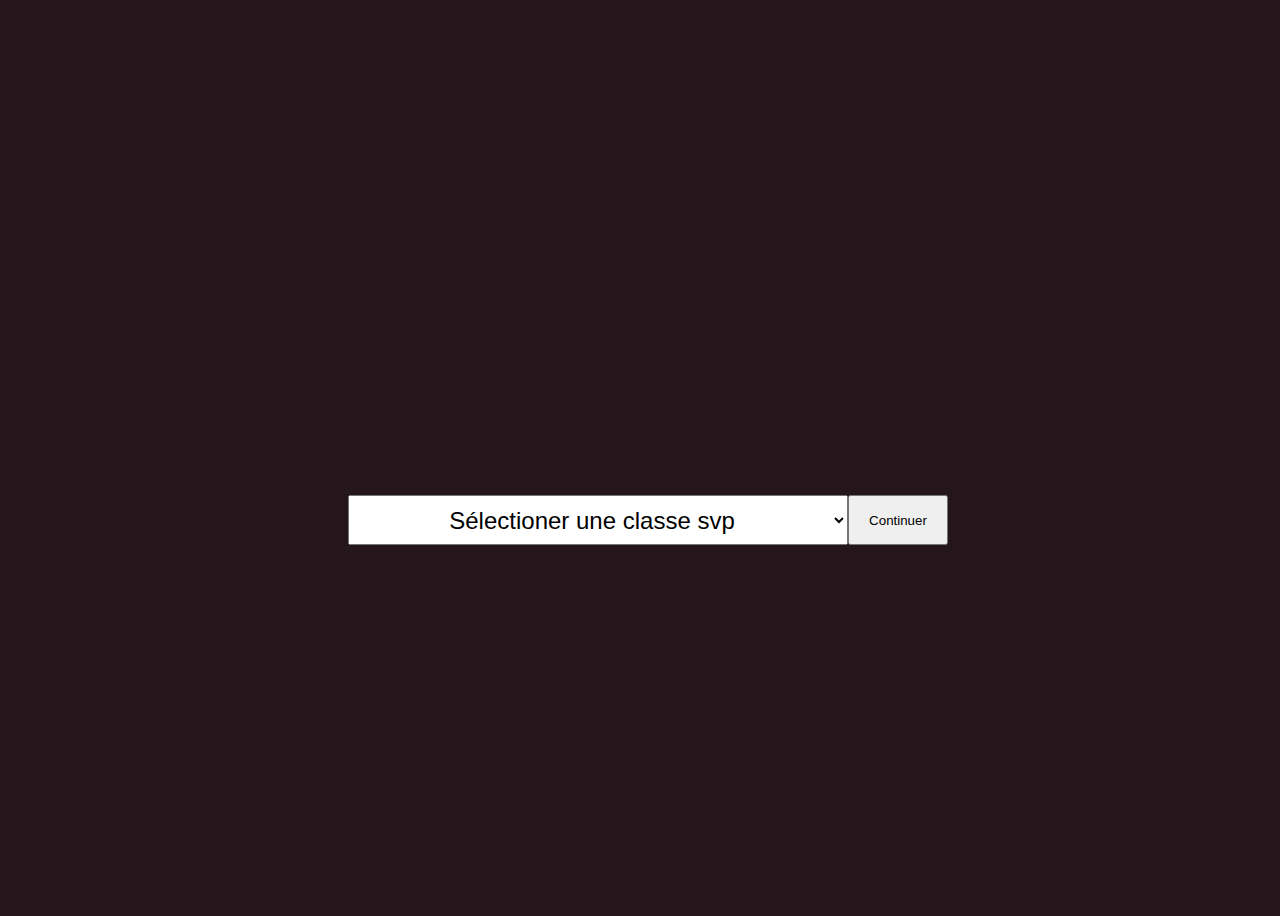
<file: home.html>
<!DOCTYPE html>
<html lang="fr">
<head>
    <meta charset="UTF-8">
    <meta http-equiv="X-UA-Compatible" content="IE=edge">
    <meta name="viewport" content="width=device-width, initial-scale=1.0">
    <!-- <link rel="stylesheet" href="style.css"> -->
    <title>RPG</title>
    <style>

        body {
            width: 100vw;
            height: 100vh;
            overflow: hidden;
            --main-color: #fff;
            --text-color: #fff;
            color: var(--text-color);
            background-color: #25161b;
            display: flex;
            justify-content: center;
            flex-direction: column;
            align-items: center;
        }


        .select {
            margin: 50px;
            display: flex;
            justify-content: center;
            align-items: center;
        }

        #classe-select {
            width: 500px;
            height: 50px;
            font-size: 1.5rem;
            text-align: center;
        }

        button {
            width: 100px;
            height: 50px;
        }
    </style>
</head>
<body>

    <div>
        <canvas id="show-classes"></canvas>
    </div>
  
    <div class="select">
      <label for="classe-select"></label>
      <select name="classes" id="classe-select">
        <option value="" disabled selected>Sélectioner une classe svp</option>
      </select>
      <button onclick="begin();">Continuer</button>
    </div>
  
  </section>



    <script>
        class Classe {
            constructor(name, pseudo, pv, endurance, mana, attaques) {
                this.name = name;
                this.pseudo = pseudo;
                this.pv = pv;
                this.endurance = endurance;
                this.mana = mana;
                this.attaques = attaques;
            }
        }

        class Competences {
            constructor(name, damage, costEndurance, costMana) {
                this.name = name;
                this.damage = damage;
                this.costEndurance = costEndurance;
                this.costMana = costMana;
            }
        }

        let sortWarrior = [
            new Competences("Coup de  poing", 10, 10, 0),
            new Competences("Épée à double tranchant", 30, 30, 0),
            new Competences("La frappe du JO", 90, 100, 0),
        ]

        let classes = [
            new Classe("mage", "mage-default", 1400, 0, 200, sortWarrior),
            new Classe("guerrier", "guerrier-default", 2000, 100, 0, sortWarrior),
            new Classe("archer", "archer-default", 1200, 0, 0, sortWarrior),
        ];



        // Page de choix de la classe START
        const selectHTML = document.getElementById("classe-select");



        let homeCanvas = document.getElementById('show-classes');
        let ctxHome = homeCanvas.getContext('2d');
        ctxHome.imageSmoothingEnabled = true;


        const CANVAS_WIDTH = homeCanvas.width = 120;
        const CANVAS_HEIGHT = homeCanvas.height = 120;

        const spriteWidth = 64; //png widht / column
        const spriteHeight = 64; // png height / row

        const playerImage = new Image();
        // playerImage.src = "";

        selectHTML.addEventListener('change', (event) => {
            switch (selectHTML.value) {
                case classes[0].name:
                    playerImage.src = "wizard.png" //mage
                    // animate();
                    console.log("classe 1");
                    break;
                case classes[1].name:
                    playerImage.src = "warrior.png" 
                    // animate();
                    console.log("classe 2"); //warrior
                    break;
                case classes[2].name:
                    playerImage.src = "archer.png" 
                    console.log("classe 3"); //Archer
                    break;
                default:
                    playerImage.src = "" 
                    break;
            }
            // const result = document.querySelector('.result');
            // result.textContent = `You like ${event.target.value}`;
        });


        function goToSelect() {

            for (let classe of classes) {
                let option = document.createElement("option");
                option.setAttribute(`value`, `${classe.name}`);
                option.innerText = `${classe.name}`;
                selectHTML.appendChild(option);
            }
        };
        goToSelect();



        //player
        let playerState = '';


        let frameForStop = 60;
        let gameFrame = 0;
        const staggerFrames = 8;
        const spriteAnimations = [];

        const animationState = [
        {
            name: 'spell',
            frames: 7,
            line: 3
        },
        {
            name: 'walk',
            frames: 9,
            line: 11,
        },
        {
            name: 'attack',
            frames: 6,
            line: 15,
        },
        {
            name: 'die',
            frames: 6,
            line: 20,
        },
        {
            name: 'hit',
            frames: 3,
            line: 20,
        }
        ];

        function animate() {
            ctxHome.clearRect(0,0, CANVAS_WIDTH, CANVAS_HEIGHT);
            let frameX = spriteWidth * 6;
            let frameY = spriteHeight * 2;
            ctxHome.drawImage(playerImage, frameX, frameY, spriteWidth, spriteHeight, 0, 0, 120, 120)


    
            requestAnimationFrame(animate);
            
        }
        animate();



    </script>
    <!-- <script src="app.js"></script> -->
    <!-- <script src="color.js"></script> -->
</body>
</html>
</file>
<file: style.css>
* {
    padding: 0;
    margin: 0;
}


@import url('https://fonts.googleapis.com/css?family=Open+Sans');

body {
  width: 100vw;
  height: 100vh;
  overflow: hidden;
  --main-color: #fff;
  --text-color: #fff;
  color: var(--text-color);
  background-color: #25161b;
}

.step-visible {
  width: 100vw;
  height: 100vh;
}



#step1 {
  display: flex;
  justify-content: center;
  align-items: center;
  flex-direction: column;
  background: no-repeat url(https://cdn.akamai.steamstatic.com/steam/apps/1369980/ss_df73a39517af5a3ff0a0a757cd2565b3b0868ac3.1920x1080.jpg?t=1627504725) ;
  background-size: cover;
  
}

.select {
  display: flex;
  justify-content: center;
  align-items: center;
}

#classe-select {
  width: 500px;
  height: 50px;
  font-size: 1.5rem;
  text-align: center;
}

button {
  width: 100px;
  height: 50px;
}

.home {
  margin: 0;
  font-family: 'Open Sans', sans-serif;
  display: flex;
  justify-content: center;
  height: 50vh;
 }

.container {
  display: grid;
  grid-template-columns: repeat(auto-fill, minmax(300px, 1fr));
  grid-auto-rows: 350px;
  grid-gap: 30px;
  align-items: stretch;
  margin: auto 0;
  width: 100%;
}

@media (min-width: 576px) and (max-width: 767.98px) {
  .container {
    width: 540px;
  }
}

@media (min-width: 768px) and (max-width: 991.98px) {
  .container {
    width: 720px;
  }
}

@media (min-width: 992px)
{
  .container {
    width: 960px;
  }
}

@media (min-width: 1200px)
{
  .container {
    width: 1140px;
  }
}

.container .mycard {
  position: relative;
  width: 100%;
  height: 100%;
  overflow: hidden;
  border-radius: 10px;
  transition: 0.5s;
}

.container .mycard .img-box {
  position: absolute;
  top: 0;
  left: 0;
  width: 100%;
  height: 100%;
  transition: 0.5s;
}

.container .mycard .img-box img {
  width: 100%;
}

.container .mycard .content {
  position: absolute;
  width: 100%;
  height: 60%;
  bottom: -100%;
  padding: 60px 20px 20px;
  box-sizing: border-box;
  text-align: center;
  transition: 0.5s;
}

.container .mycard:hover .content {
  bottom: 0;
}

.container .mycard:nth-child(1) .content {
  background: linear-gradient(0deg, #195268, transparent);
}

.container .mycard:nth-child(2) .content {
  background: linear-gradient(0deg, #513833, transparent);
}

.container .mycard:nth-child(3) .content {
  background: linear-gradient(0deg, #352c2d, transparent);
}

.container .mycard:nth-child(4) .content {
  background: linear-gradient(0deg, #494846, transparent);
}

.container .mycard .content h2 {
  margin-bottom: 8px;
  padding: 0;
  color: #fff;
  font-size: 22px;
}

.container .mycard .content h3 {
  color: #ffeb3b;
  font-size: 16px;
  margin-bottom: 16px;
}

.container .mycard .content p {
  margin: 0;
  padding: 0;
  color: #fff;
  font-size: 14px;
}

.container .mycard .content ul {
  display: flex;
  margin: 20px 0 0;
  padding: 0;
  align-items: center;
  justify-content: center;
  list-style: none;
}

.container .mycard .content ul li a {
  color: #ccc;
  padding: 0 10px;
  font-size: 18px;
  transition: 0.5s;
}

.container .mycard .content ul li a:hover {
  color: #fff;
}


.hidden {
  display: none;
  visibility: hidden;
 }



 /* step 2 */

 .scene {
  width: 100%;
  height: 85%;
  background: no-repeat url(https://cdn.akamai.steamstatic.com/steam/apps/1369980/ss_df73a39517af5a3ff0a0a757cd2565b3b0868ac3.1920x1080.jpg?t=1627504725) ;
  background-size: cover;
  background-position: center;
}

 .header-step2 {
   width: 100%;
   height: 13%;
   display: flex;
   justify-content: center;
   align-items: center;
 }



.timer {
  width: 10%;
  display: flex;
  justify-content: center;
  align-items: center;
}

.h3-container {
  width: 60%;
  text-align: right;
}

 .pv-container {
   display: flex;
   justify-content: center;
   align-items: center;
   flex-direction: column;
   width: 40%;
   height: 100%;
   background-color: gray;
   border-radius: 25px;
 }

.pv-bg {
  width: 60%;
  height: 40px;
  background-color: white;
  border-radius: 10px;
}


 .pv {
   text-align: left;
   width: 100%;
   height: 40px;
   background-color: red;
   border-radius: 10px;

 }

 .main {
   height: 82%;
   display: flex;
 }

 .sort {
   height: 15%;
   display: grid;
   grid-template-columns: repeat(3, minmax(300px, 500px));
   gap: 10px;
   justify-content: space-around;
   align-items: center;
   background-color: transparent;
 }

 .sort-card {
   background-color: #fff;
   height: 80%;
   border-radius: 25px;
   color: black;
   display: flex;
   justify-content: center;
   align-items: center;
 }

 


#canvas {
    transform: translateX(-110%);
    animation-name: none;
    animation-duration: 1.5s;
    animation-fill-mode: forwards;
    animation-timing-function: linear;
}

.player-container {
    height: 100%;
    width: 50%;
    /* background-color: white; */
    display: flex;
    flex-direction: row;
    justify-content: flex-start;
    align-items: flex-end;
}

.bot-container {
    width: 50%;
    height: 100%;
    /* background-color: red; */
    display: flex;
    flex-direction: row;
    justify-content: flex-end;
    align-items: flex-end;
}



.bot {
    display: flex;
    flex-direction: column;
    align-items: flex-end;
}

#bot {
    transform: translateX(100%);
    animation-name: none;
    animation-duration: 1.5s;
    animation-fill-mode: forwards;
    animation-timing-function: linear;
}


.msg-status {
    height: 5%;
    text-align: center;
    color: #fff;
}

#msg-here {
  font-size: 25px;
  color: #fff;
}

@keyframes reveal {
    from {
        transform: translateX(-110%);
    }
    to {
        transform: translateX(100%);
    }
}

@keyframes revealBot {
    from {
        transform: translateX(100%);
    }
    to {
        transform: translateX(-100%);
    }
}
</file>
